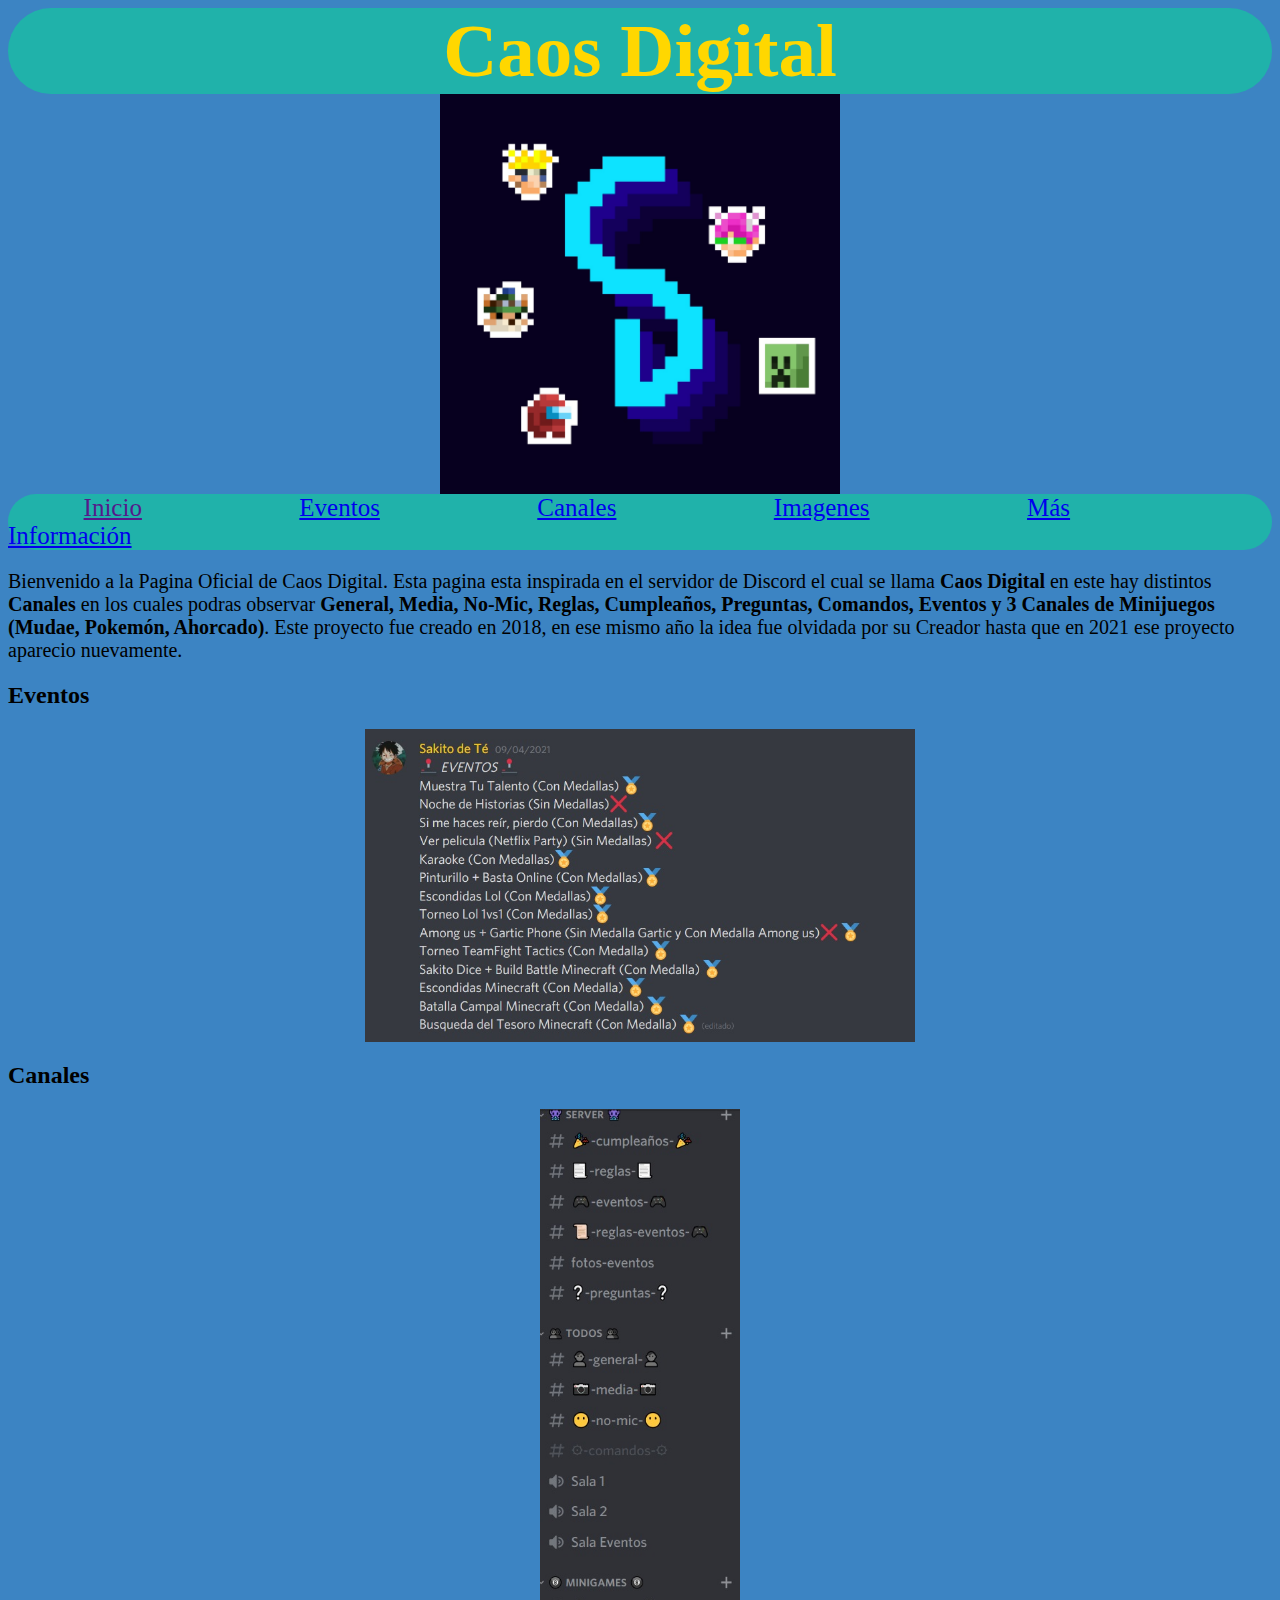
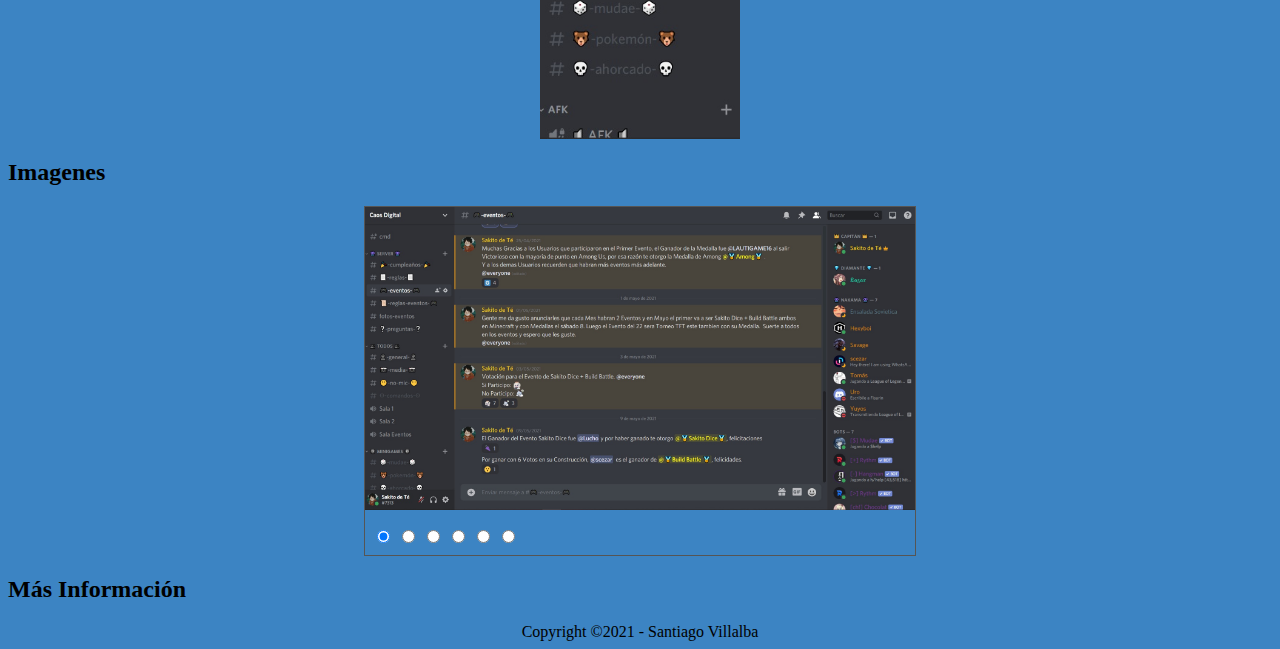
<file: index.html>
<html lang="en">
<head>
    <meta charset="UTF-8">
    <meta name="viewport" content="width=device-width, initial-scale=1.0">
    <meta http-equiv="X-UA-Compatible" content="ie=edge">
    <title>Caos Digital</title>
    <link rel="stylesheet" href="css.css">
</head>
<body>
    <header> <strong>Caos Digital</strong></header>
     <img src="caos digital.jpg" alt=""width= "400">
    <nav>
        <a href="">Inicio</a>
        <a href="#eventos">Eventos</a>
        <a href="#canales">Canales</a>
        <a href="#imagenes">Imagenes</a>
        <a href="#masinformacion">Más Información</a>
    </nav>
     <p>
        Bienvenido a la Pagina Oficial de Caos Digital. Esta pagina esta inspirada en el servidor de Discord el cual se llama <strong>Caos Digital</strong> en este hay distintos <strong>Canales</strong> en los cuales podras observar <strong> General, Media, No-Mic, Reglas, Cumpleaños, Preguntas, Comandos, Eventos y 3 Canales de Minijuegos (Mudae, Pokemón, Ahorcado)</strong>. Este proyecto fue creado en 2018, en ese mismo año la idea fue olvidada por su Creador hasta que en 2021 ese proyecto aparecio nuevamente.
    </p>
    <section id="eventos">
        <h2>Eventos</h2>
        <img src="eventos.jpg" width="550" alt="">
    </section>
    <section id="canales">
        <h2>Canales</h2>
        <img src="canales.jpg" width="200" alt="">
    </section>
    <section id="imagenes">
        <h2>Imagenes</h2>
        <div class="galeria">
            <input type="radio" name="navegacion" id="_1" checked>
            <input type="radio" name="navegacion" id="_2">
            <input type="radio" name="navegacion" id="_3">
            <input type="radio" name="navegacion" id="_4"> 
            <input type="radio" name="navegacion" id="_5">
            <input type="radio" name="navegacion" id="_6">
            <img src="Sin título.jpg"  width="550"  alt="Galeria CSS 1" />
            <img src="Sin título2.jpg" width="550" alt="Galeria CSS 2"  />
            <img src="Sin título3.jpg" width="550" alt="Galeria CSS 3" />
            <img src="Sin título4.jpg" width="550" alt="Galeria CSS 4" />
            <img src="Sin título5.jpg" width="550" alt="Galeria CSS 5" />
            <img src="Sin título6.jpg" width="550"  alt="Galeria CSS 6" />
          </div>
    </section>
    
    <section id="masinformacion">
        <h2 class="masinformacion">Más Información</h2>
    </section>

    <footer> Copyright ©2021 - Santiago Villalba</footer>
</body>
</file>
<file: css.css>
header {
    
    font-size: 75px;
    text-align: center;
    color: gold;
    background-color: lightseagreen;
    border-radius: 20cm;
}
img {
    display: block;
    margin: auto;
}
body {
    background-color: #3C84C3;
}
nav {
    font-size: 25px;
    background-color: lightseagreen;
    border-radius: 20cm;

}
p {
    font-size: 20px;
}
a {
    padding: 2cm;
}
footer {
    text-align: center;
}
.galeria {
    height: calc( 300px + 3em);
    width: 550px;
    margin:1em auto;
    border: 1px solid #555;
    position: relative;  
  }
  
  .galeria img {
    position: absolute;
    top: 0;
    left: 0;
    opacity: 0;
    transition: opacity 3s;
  }
  
  .galeria input[type=radio] {
    position: relative;
    bottom: calc(-300px - 1.5em);
    left: .5em;
  }
  
  .galeria input[type=radio]:nth-of-type(1):checked ~ img:nth-of-type(1) {
    opacity: 1;
  }
  
  .galeria input[type=radio]:nth-of-type(2):checked ~ img:nth-of-type(2) {
    opacity: 1;
  }
  
  .galeria input[type=radio]:nth-of-type(3):checked ~ img:nth-of-type(3) {
    opacity: 1;
  }
  
  .galeria input[type=radio]:nth-of-type(4):checked ~ img:nth-of-type(4) {
    opacity: 1;
  }
  .galeria input[type=radio]:nth-of-type(5):checked ~ img:nth-of-type(5) {
     opacity: 1;
  }
  .galeria input[type=radio]:nth-of-type(6):checked ~ img:nth-of-type(6) {
     opacity: 1;
  }
</file>
